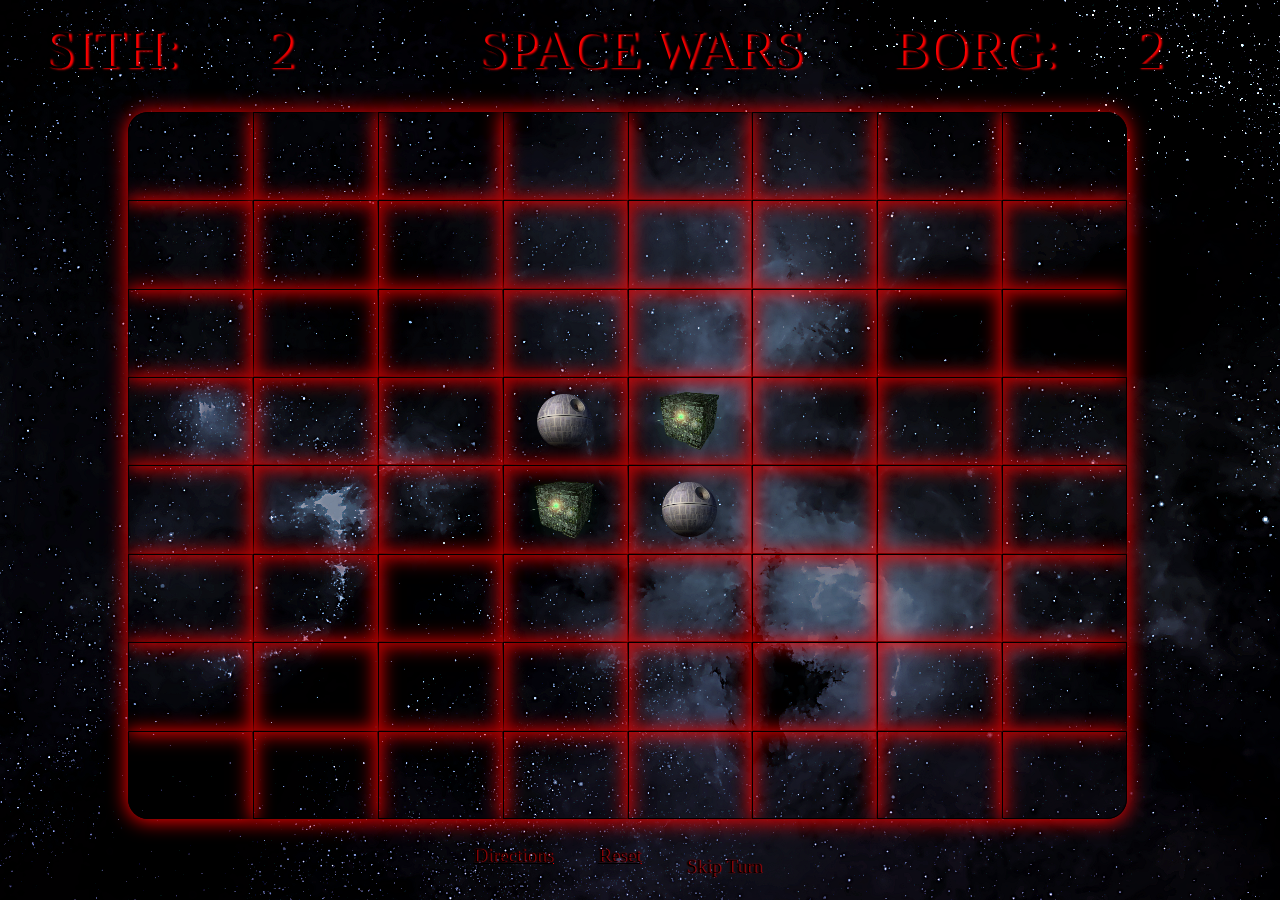
<file: index.html>
<!doctype html>
<html lang="en">
<head>
    <title>Star Wars Vs. Star Trek</title>

    <meta charset="UTF-8">
    <meta name="viewport"
          content="width=device-width, user-scalable=no, initial-scale=1.0, maximum-scale=1.0, minimum-scale=1.0">
    <meta http-equiv="X-UA-Compatible" content="ie=edge">
    <script src="https://ajax.googleapis.com/ajax/libs/jquery/3.2.1/jquery.min.js"></script>
    <script src="main.js">
    </script>
    <script src="https://maxcdn.bootstrapcdn.com/bootstrap/3.3.7/js/bootstrap.min.js"></script>
    <link rel="stylesheet" href="style.css">
</head>
<body>

    <header>
        <div class="playerStats">
            <p class="player1">SITH: <div class="counterSith"></div></p>
        </div>
        <div class="playerStats">
            <p class="game-header">SPACE WARS</p>
        </div>
        <div class="playerStats">
            <p class="player2">BORG: <div class="counterBorg"></div></p>
        </div>


    </header>

        <div class="container-game">

            <div class="square top-edge left-edge top-left">0</div>
            <div class="square top-edge">1</div>
            <div class="square top-edge">2</div>
            <div class="square top-edge">3</div>
            <div class="square top-edge">4</div>
            <div class="square top-edge">5</div>
            <div class="square top-edge">6</div>
            <div class="square top-edge right-edge top-right">7</div>
            <div class="square left-edge">8</div>
            <div class="square">9</div>
            <div class="square">10</div>
            <div class="square">11</div>
            <div class="square">12</div>
            <div class="square">13</div>
            <div class="square">14</div>
            <div class="square right-edge">15</div>
            <div class="square left-edge">16</div>
            <div class="square">17</div>
            <div class="square">18</div>
            <div class="square">19</div>
            <div class="square">20</div>
            <div class="square">21</div>
            <div class="square">22</div>
            <div class="square right-edge">23</div>
            <div class="square left-edge">24</div>
            <div class="square">25</div>
            <div class="square">26</div>
            <div class="square p1">27</div>
            <div class="square p2">28</div>
            <div class="square">29</div>
            <div class="square">30</div>
            <div class="square right-edge">31</div>
            <div class="square left-edge">32</div>
            <div class="square">33</div>
            <div class="square">34</div>
            <div class="square p2">35</div>
            <div class="square p1">36</div>
            <div class="square">37</div>
            <div class="square">38</div>
            <div class="square right-edge">39</div>
            <div class="square left-edge">40</div>
            <div class="square">41</div>
            <div class="square">42</div>
            <div class="square">43</div>
            <div class="square">44</div>
            <div class="square">45</div>
            <div class="square">46</div>
            <div class="square right-edge">47</div>
            <div class="square left-edge">48</div>
            <div class="square">49</div>
            <div class="square">50</div>
            <div class="square">51</div>
            <div class="square">52</div>
            <div class="square">53</div>
            <div class="square">54</div>
            <div class="square right-edge">55</div>
            <div class="square bottom-edge left-edge bottom-left">56</div>
            <div class="square bottom-edge">57</div>
            <div class="square bottom-edge">58</div>
            <div class="square bottom-edge">59</div>
            <div class="square bottom-edge">60</div>
            <div class="square bottom-edge">61</div>
            <div class="square bottom-edge">62</div>
            <div class="square bottom-edge right-edge bottom-right">63</div>

        </div>
    <footer class="directions">
        <p class="directions2"><a href="directions.html" target= "_blank" class="directionLink">Directions</a></p>
        <p class="directions2"><a href="" class="directionLink">Reset</a></p>
        <p class="direction2"><div class="sweetbutton directionLink">Skip Turn</div></p>
    </footer>
</body>
</html>
</file>
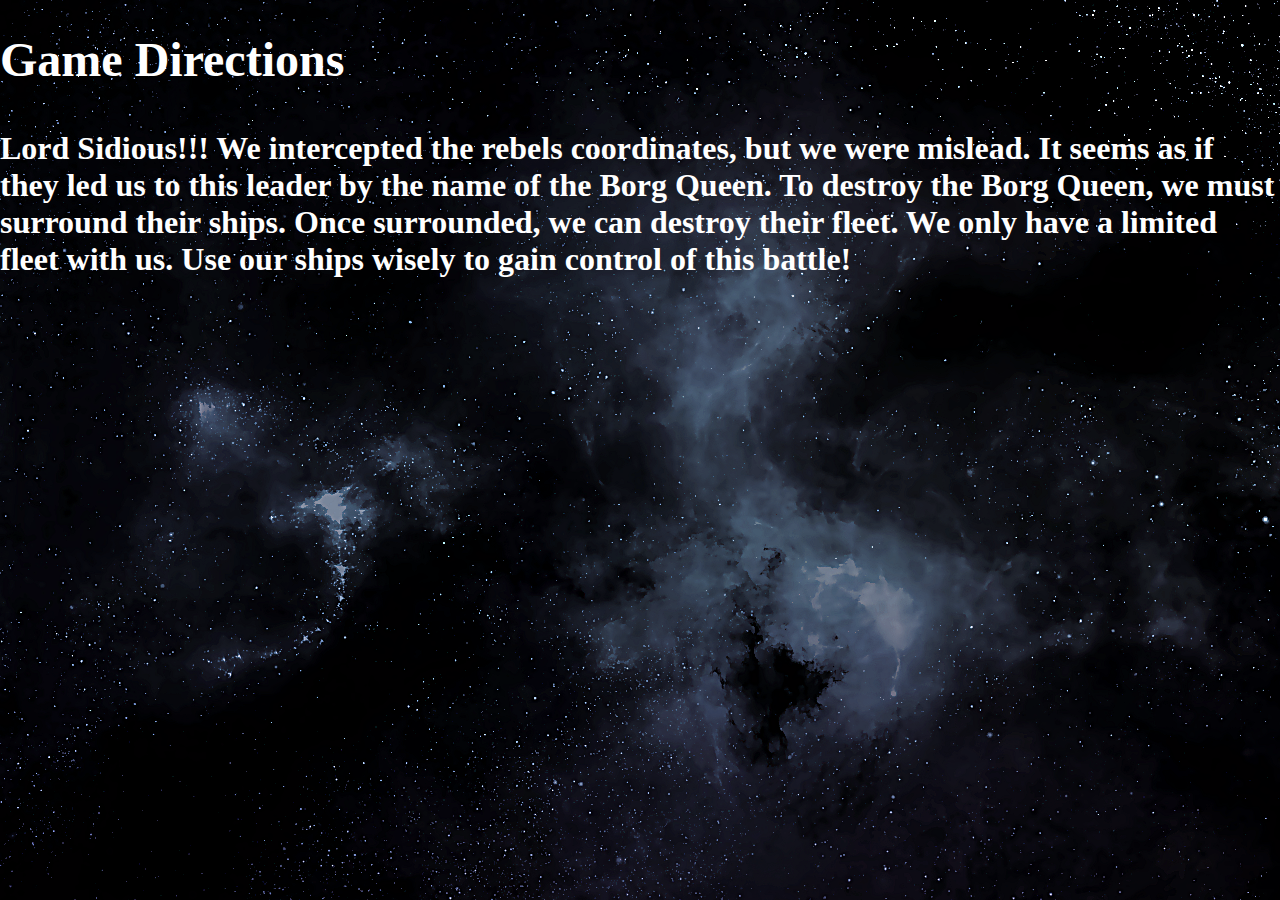
<file: directions.html>
<!doctype html>
<html lang="en">
<head>
    <meta charset="UTF-8">
    <meta name="viewport"
          content="width=device-width, user-scalable=no, initial-scale=1.0, maximum-scale=1.0, minimum-scale=1.0">
    <meta http-equiv="X-UA-Compatible" content="ie=edge">
    <title>Game Directions & Settings</title>
    <link rel="stylesheet" href="directions.css">
</head>
<body>
    <header>
        <h1>Game Directions</h1>
    </header>
    <main>
        <h4>Lord Sidious!!! We intercepted the rebels coordinates, but we were mislead. It seems as if they led us to this leader
        by the name of the Borg Queen. To destroy the Borg Queen, we must surround their ships. Once surrounded, we can destroy their fleet. We only
        have a limited fleet with us. Use our ships wisely to gain control of this battle!</h4>
    </main>
</body>
</html>
</file>
<file: style.css>
body {
    height: 100vh;
    width: 100vw;
    font-size: 0;
    margin: 0;
    background-image: url("images/space.png");
}

header {
    color: white;
    display: flex;
    align-items: center;
    height: 11%;
    width: 100%;
    font-size: 2vmin;
}


.playerStats {
    height: 100%;
    width: 33.33%;
    display: inline-flex;
    justify-content: space-around;
    align-items: center;
    font-size: 3em;
    color: black;
    text-shadow: 3px 1px 2px red;

}


.container-game {
    height: 80%;
    width: 80%;
    margin: 1% auto;
}

.square {
    height: 12%;
    width: 12%;
    /*box shadowing created at cssmatic website*/
    -webkit-box-shadow:  0px 1px 19px 1px red;
    -moz-box-shadow:  0px 1px 19px 1px red;
    box-shadow:  0px 1px 19px 1px red;
    border: 1px black solid;
    float: left;
}

.top-left {
    border-radius: 20px 0px 0px 0px;
}

.top-right {
    border-radius: 0px 20px 0px 0px;
}

.bottom-right {
    border-radius: 0px 0px 20px 0px;
}

.bottom-left {
    border-radius: 0px 0px 0px 20px;
}

.p1{

    background-image: url("images/deathstar.png");
    background-size: 45%;
    background-repeat:no-repeat;
    pointer-events: none;
    background-position: center;

}

.p2{
    background-image: url("images/borgcube.png");
    background-size: 60%;
    background-repeat:no-repeat;
    pointer-events: none;
    background-position: center;
}

footer {
    height: 5%;
    width: 100%;
    display: flex;
    justify-content: center;
}

.directions2 {
    /*display: inline-flex;*/

}

.directionLink {
    display: inline-flex;
    justify-content: space-around;
    align-items: center;
    color: black;
    font-size: 1.2rem;
    text-shadow: 1px 0px 1px red;
    margin-right: 45px;
}
</file>
<file: directions.css>
body {
    height: 100%;
    width: 100%;
    font-size: 0;
    margin: 0;
    background-image: url("images/space.png");
}

.header {
    height: 20%;
    width: 100%;


}

h1 {

    font-size: 3rem;
    color: white;
}

.directionContainer {
    height: 60%;
    width: 100%;
}

h4 {
    color: white;
    font-size: 2rem;
}
</file>
